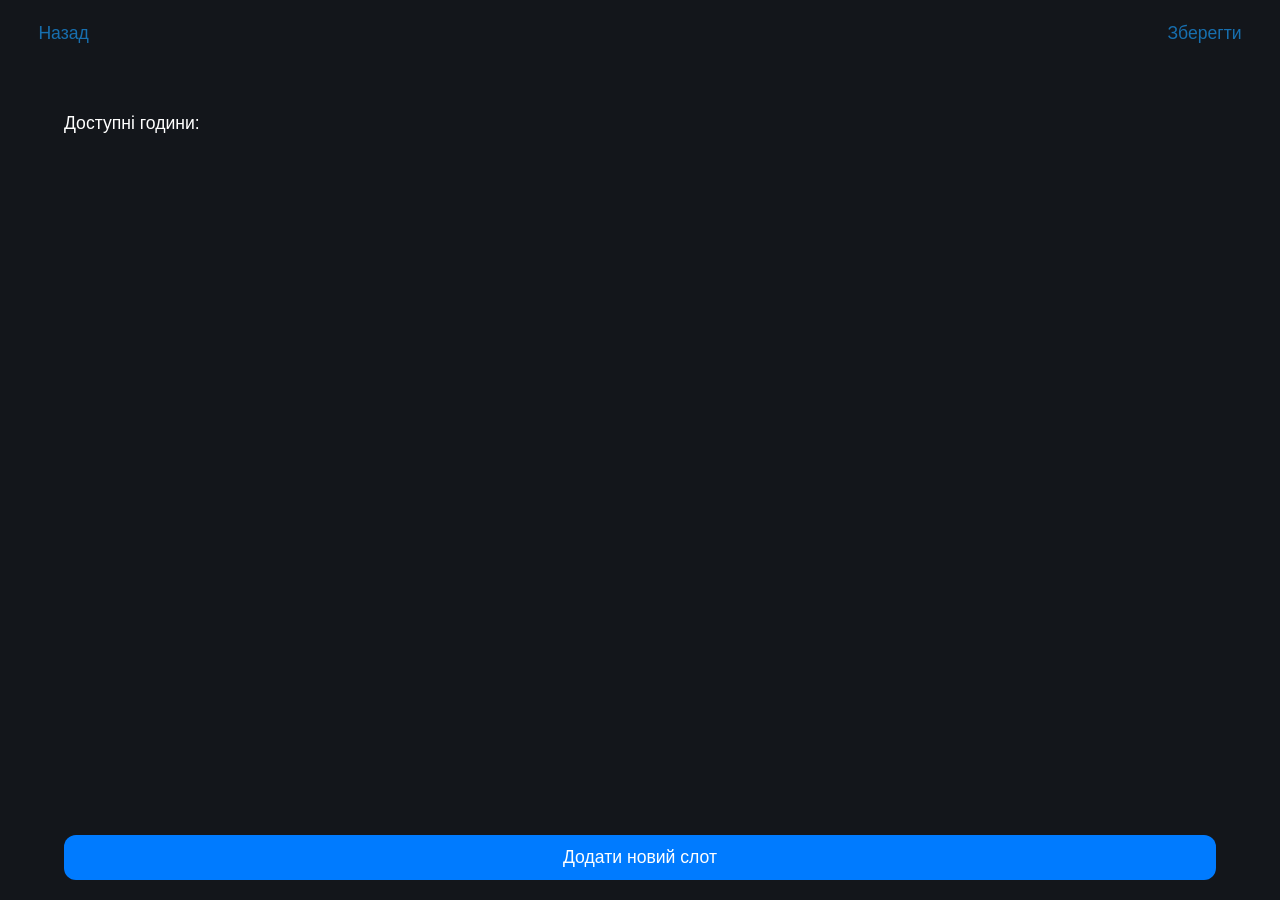
<file: frontend/admin/timescale/index.html>
<!DOCTYPE html>
<html lang="en">
<head>
    <meta charset="UTF-8">
    <meta name="viewport" content="width=device-width, initial-scale=1.0">
    <title>Setup time</title>

    <link rel="stylesheet" href="../../css/style.css?v=1.1">
    
    <script src="https://telegram.org/js/telegram-web-app.js"></script>
    <script src="app.js" defer></script>
</head>
<body>
    <div class="wrapper">
        <header>
            <p class="back">Назад</p>
            <p class="save">Зберегти</p>
        </header>
    

        <h3 class="date"></h3>
        <p class="free-time">Доступні години:</p>

        <div class="slot-canvas">
            <!-- Місце для слотів -->
        </div>

        <button class="submit add-slot-button">Додати новий слот</button>
        
        <div class="overlay"></div>
        <div class="time-window">
            <h3>Виберіть часовий проміжок</h3>

            <div class="time-picker-container">
                <div class="time-box">
                    <label>Час початку</label>
                    <input type="time" class="time-input start-time" value="09:00">
                </div>
                <span class="divider">:</span>
                <div class="time-box">
                    <label>Час закінчення</label>
                    <input type="time" class="time-input end-time" value="10:00">
                </div>
            </div>

            <button class="save-time submit">Зберегти слот</button>
        </div>
    </div>
</body>
</html>
</file>
<file: frontend/css/style.css>
* {
    box-sizing: border-box;
    -webkit-tap-highlight-color: transparent;
}

body {
    display: flex;
    flex-direction: column;
    align-items: center;
    min-height: 100vh;
    background-color: #13161b;
    font-family: 'Poppins', sans-serif;
    margin: 0;
}

h3, h4, p {
    color: #FFFFFF;
}

.wrapper {
    display: flex;
    flex-direction: column;
    align-items: center;
    width: fit-content;
}

.time-period-buttons {
    width: 100%;
    display: flex;
    justify-content: center;
    background-color: #2e2e34;
    border-radius: 8px;
}

.segment {
    width: 100%;
    height: 30px;
    padding: 2px;
    border: 0;
    margin: 0;
    color: #FFFFFF;
    background-color: #2e2e34;
}

.left-s {
    border-radius: 8px 0 0 8px;
}

.right-s {
    border-radius: 0 8px 8px 0;
}

.segment.active {
    background-color: #5d5f67;
    border-radius: 8px;
    border: none;
    outline: none;
}

.time-buttons {
    display: grid;
    grid-template-columns: repeat(4, 1fr);
    gap: 10px;
    margin-top: 20px;
    width: 100%;
    height: max-content;
}

.time-buttons.hidden {
    display: none;
}

.time {
    background-color: #13161b;
    border: 1px solid #4d5356;
    border-radius: 15px;
    color: #FFFFFF;
    height: 40px;
}

.time.active {
    background-color: #007bff;
    border: none;
    outline: none;
}

.comment {
    width: 97%;
    border-radius: 12px;
    height: 35px;
    background-color: #2f2d34;
    border: none;
    margin-top: 20px;
    padding-left: 10px;
    color: #FFFFFF;
}

.submit {
    width: 100%;
    border: none;
    border-radius: 12px;
    background-color: #007bff;
    color: #FFFFFF;
    height: 45px;
    margin-top: 20px;
    font-size: 1.1em;
}

.book-btn {
    height: 35px;
    font-size: 1em;
}

.unactive-button {
    background-color: #2b2f36;
    color: #a0adb4;
    pointer-events: none;
    opacity: 0.6;
}

/* =========== TIME SCALE ============ */

header {
    width: 100vw;
    height: 5vh;
    display: flex;
    align-self: flex-start;
    justify-content: space-between;
    align-items: center;
}

.back, .save {
    color: #176faf;
    font-size: 1.1em;
    margin-top: 40px;
}

.back {
    margin-left: 3%;
}

.save {
    margin-right: 3%;
}

.date {
    margin-top: 40px;
    margin-bottom: 10px;
    font-weight: 600;
    font-size: 1.2em;
}

.free-time {
    align-self: start;
    margin-left: 5%;
    font-size: 1.1em;
}

.slot-canvas {   
    justify-content: start;
    align-items: start;
    width: 90%;
}

.slot {
    display: flex;
    align-items: center;
    width: 100%;
    height: 60px;
    background-color: #2a292c;
    border-radius: 15px;
    margin-bottom: 10px;
    padding-left: 15px;
}

.slot p {
    font-size: 1.2em;
    font-weight: 500;
}

.switch {
    position: relative;
    display: inline-block;
    width: 60px;
    height: 35px;
    margin-left: auto;
    margin-right: 10px;
}

.switch input {
    opacity: 0;
    width: 0;
    height: 0;
}

.slider {
    position: absolute;
    cursor: pointer;
    top: 0; left: 0; right: 0; bottom: 0;
    background-color: #48454b;
    border-radius: 30px;
    transition: 0.3s;
}

.slider::before {
    content: "";
    position: absolute;
    height: 31px;
    width: 31px;
    left: 2px;
    bottom: 2px;
    background-color: #FFFFFF;
    border-radius: 50%;
    transition: 0.3s;
    box-shadow: 0 2px 4px rgba(0,0,0,0.2);
}

.switch:has(input:checked) .slider {
    background-color: #00ca52;
}

.switch:has(input:checked) .slider::before {
    transform: translateX(25px);
}

.delete-button {
    width: 35px;
    height: 35px;
    margin-right: 10px;
    background-color: red;
    border-radius: 10px;
    border: none;
}

.delete-button:hover {
    background-color: #a12727;
}

.add-slot-button {
    position: fixed;
    width: 90%;
    bottom: 20px;
}


/* ========== TIME WINDOW =========== */

.overlay {
    position: fixed;
    top: 0; right: 0; left: 0; bottom: 0;
    background-color: rgba(0,0,0,0.6);
    opacity: 0;
    pointer-events: none;
    transition: opacity 0.3s ease;
}

.overlay.active {
    opacity: 1;
    pointer-events: auto;
}

.time-window {
    position: fixed;
    left: 0; right: 0; bottom: -100%; 
    height: 50vh;
    max-height: 80vh;
    overflow-y: auto;
    background-color: #1c1c1e;
    color: #FFFFFF;
    border-radius: 20px 20px 0 0;
    padding: 20px;
    transition: bottom 0.3s ease, height 0.3s ease;
    z-index: 1000;
    display: flex;
    flex-direction: column;
    align-items: center;
    justify-content: space-between;
}

.time-window.active {
    bottom: 0;
} 

.time-window h3 {
    margin: 0;
}

.time-picker-container {
    display: flex;
    flex-direction: row;
    justify-content: center;
    align-items: center;
    width: 90%;
}

.time-box {
    width: 100%;
    height: 60px;
    display: flex;
    flex-direction: column;
    justify-content: center;
    align-items: center;
    background-color: #2b2d31;
    padding: 10px;
    padding-top: 0;
    border-radius: 15px;
}

.time-box label {
    color: #8c8b8e;
    font-size: 0.9em;
    margin: 5px;

}

.divider {
    font-size: 1.3em;
    font-weight: 600;
    margin: 10px;
}

.time-input {
    width: 100px;
    background: #2c2c2e;
    color: #FFFFFF;
    font-size: 1.5em;
    border: none;
    outline: none;
    cursor: pointer;
    border-radius: 10px;
    font-family: monospace;
}

.save-time {
    width: 90%;
}
</file>
